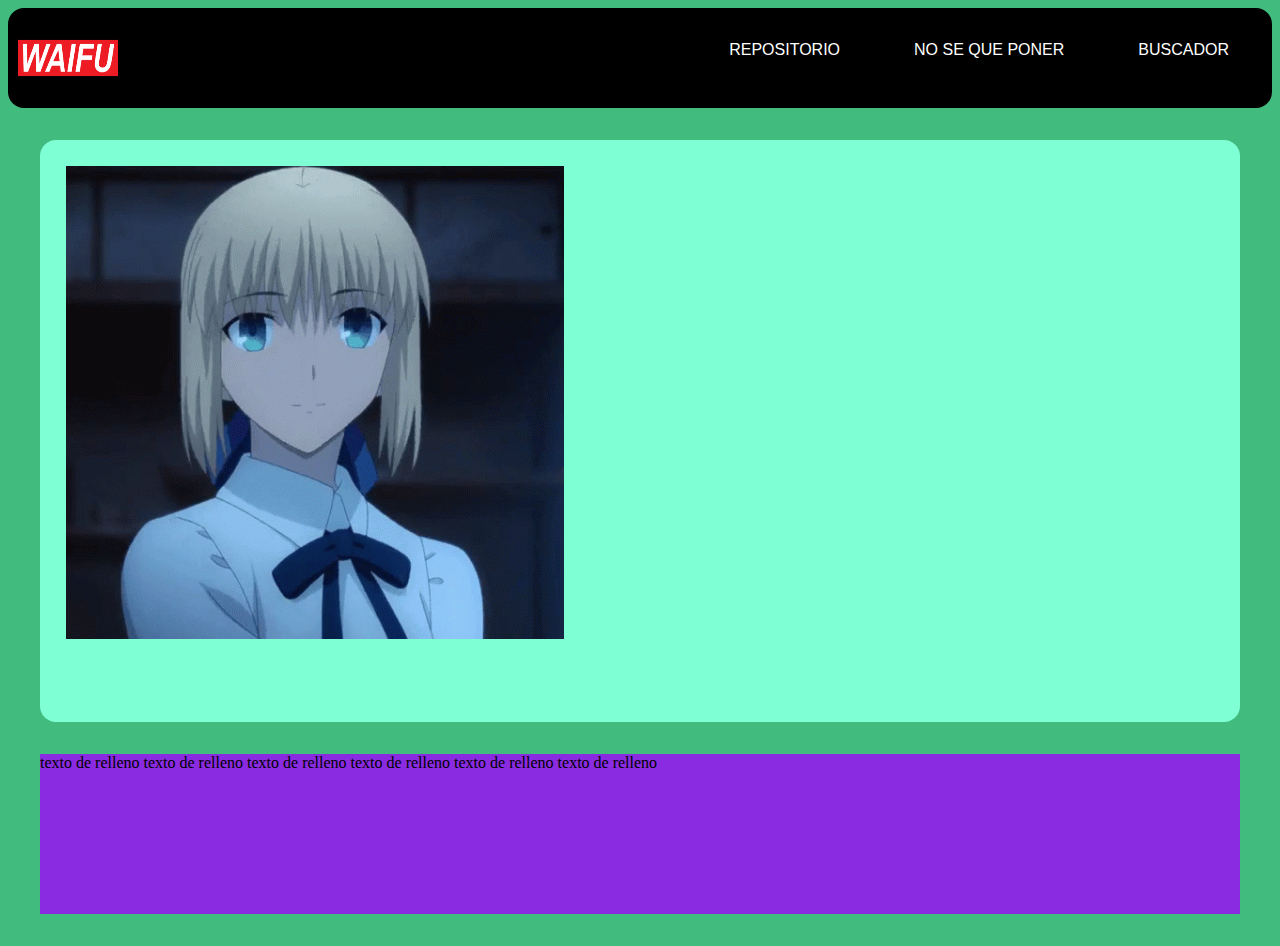
<file: index.html>
﻿<!DOCTYPE html>
<!-- esto es un comentario -->
<html>

<head>
	<link rel="shortcut icon" type="image/x-icon" href="Materials\waifu_head.jpg" />
	<title>Waifus</title>

	<meta charset="utf-8">
	<link rel="stylesheet" href="proyecto.css">
	<script src="script.js"></script>
</head>

<body>
	<!--Creando el header de la pagína donde va a ir la barra de navegación-->
	<header>
		<!--Barra de navegacion-->
		<div class="main_menu">
			<!--Logo de la página-->
			<IMG SRC="Materials\waifu.png" class="waifu_logo">

			<!--Creando barra de navegación-->
			<nav>
				<!--Creando una lista desordenada-->
				<ul>
					<!--Agregando elementos a la lista-->
					<li><a href="https://github.com/MrC0D/prueba">repositorio</a></li>
					<li><a href="https://github.com/jprm610">no se que poner</a></li>
					<li><a href="./prueba.html">Buscador</a></li>
				</ul>
			</nav>
		</div>
	</header>

	<!--Cuerpo de la pagina-->
	<div class="cuerpo">
		<div class="box">
			<div class="saber">
				<IMG SRC="Materials\saber.gif">
			</div>

			<div class="protection">
				<IMG SRC="Materials\waifu_protection.jpg">
			</div>
		</div>
			<!--
		<marquee direction="left" behavior="alternate" >
			¿quien disfruta mas el nopor los ciegos o los sordos?
			</marquee>
		-->
		</h2>
	</div>
<!--pie de pagina-->
	<div class="footer">
		texto de relleno
		texto de relleno
		texto de relleno
		texto de relleno
		texto de relleno
		texto de relleno
	</div>
</body>

</html>
</file>
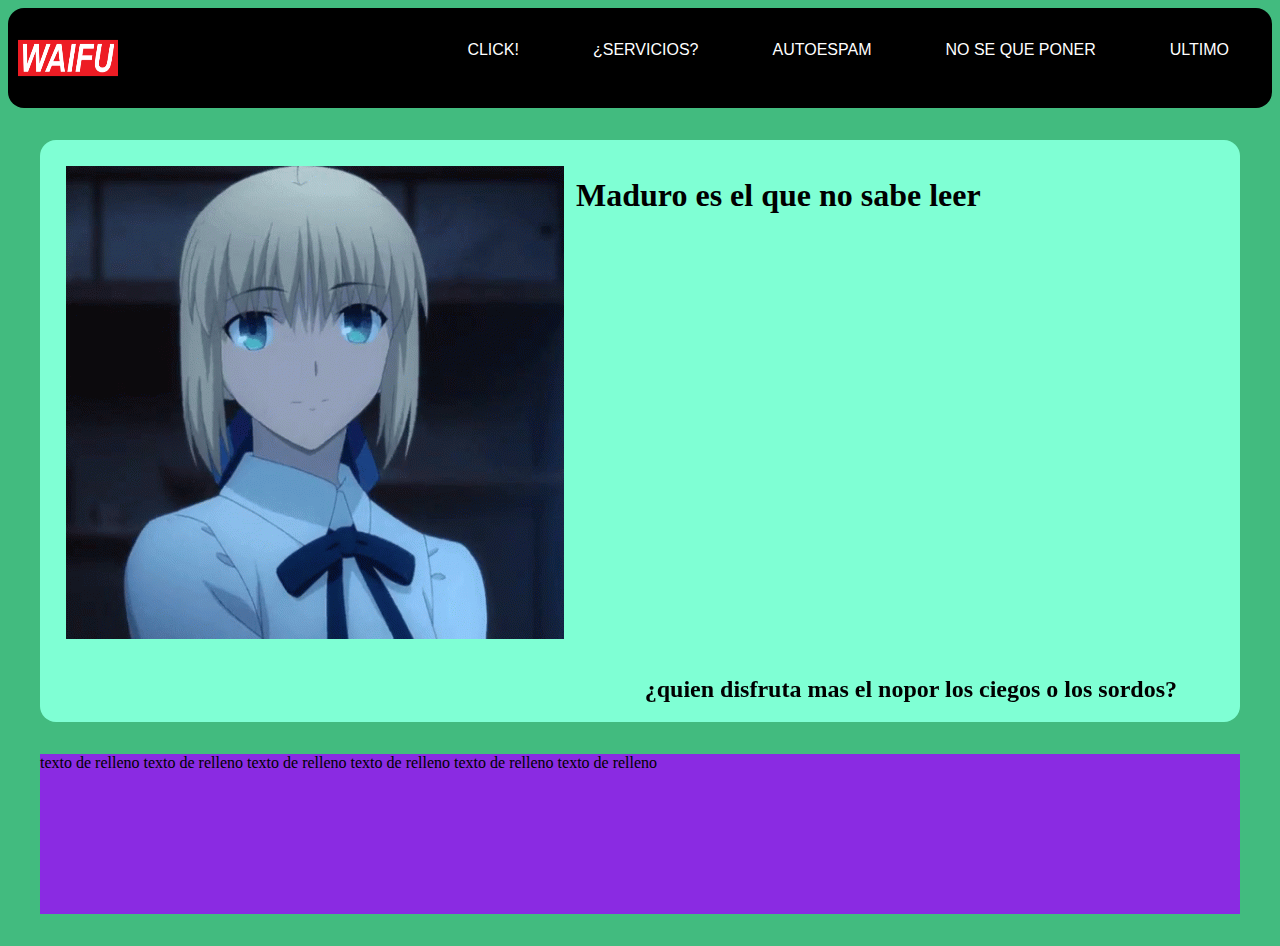
<file: proyecto.html>
﻿<!DOCTYPE html>
<!-- esto es un comentario -->
<html>

<head>

	<script src="script.js"></script>

	<meta charset="utf-8">
	<title>Proyecto</title>
	<link rel="stylesheet" href="proyecto.css">
</head>

<body>
	<!--Creando el header de la pagína donde va a ir la barra de navegación-->
	<header>
		<!--Barra de navegacion-->
		<div class="main_menu">
			<!--Logo de la página-->
			<IMG SRC="Materials\waifu.png" class="waifu_logo">

			<!--Creando barra de navegación-->
			<nav>
				<!--Creando una lista desordenada-->
				<ul>
					<!--Agregando elementos a la lista-->
					<li><a href="https://en.wikipedia.org/wiki/File:FateStayNightRin.png">Click!</a></li>
					<li><a href="#">¿servicios?</a></li>
					<li><a href="https://github.com/MrC0D/prueba">autoespam</a></li>
					<li><a href="https://github.com/jprm610">no se que poner</a></li>
					<li><a href="#">ultimo</a></li>
				</ul>
			</nav>
		</div>
	</header>

	<!--Cuerpo de la pagina-->
	<div class="cuerpo">
		<div class="box">
			<div class="saber">
				<IMG SRC="Materials\saber.gif">
			</div>

			<div class="protection">
				<IMG SRC="Materials\waifu_protection.jpg">
			</div>
		</div>

		<h1>Maduro es el que no sabe<span> leer</span></h1>
		<h2>
		<marquee direction="left" behavior="alternate" >¿quien disfruta mas el nopor los ciegos o los sordos?
			</marquee>
		</h2>
	</div>
<!--pie de pagina-->
	<div class="footer">
		texto de relleno
		texto de relleno
		texto de relleno
		texto de relleno
		texto de relleno
		texto de relleno
	</div>
</body>

</html>
</file>
<file: proyecto.css>
/*estilos del cuerpo de la pagina*/

body{
    background-color: rgb(66, 187, 127);
}

header{
    background-color: black;
/*¿bordes redondeados?*/
    border-radius: 1em;

}

/*Hacer que el header se mantenga del tama�o que requiera la barra de navegación*/
header::after{
    content: '';
    display: table;
    clear: both;
}

.waifu_logo{
    float: left;
    height: 100px;
    width: 100px;
    padding: 0px 10px;
}

/*
-------------------Navigation bar-----------
*/

nav{
    float: right;
}

nav ul{
    margin: 0;
    padding: 8px;
    list-style: none;
}

nav li{
    display: inline-block;
    margin: 0 35px;
    padding-top: 25px;
    position: relative;
}

nav a{
    color: #fff;
    font-family: 'Google Sans', Roboto,RobotoDraft,Helvetica,Arial,sans-serif;
    text-transform: uppercase;
    text-decoration: none;

}

nav a::before{
    content: '';
    display: block;
    height: 5px;
    top: 10px;
    width: 0%;
    background-color: white;
    position: absolute;
    transition: all ease-in-out 250ms;
}

nav a:hover::before{
    width: 100%;
}

/*
nav a:hover {
    color: rgb(0,255, 0);
    font-family: 'Gill Sans', 'Gill Sans MT', Calibri, 'Trebuchet MS', sans-serif;
    font-weight: 900;
    font-size: large;
}
*/

.cuerpo{
    background-color: aquamarine;
    margin: 2em;
    border-radius: 1em;
    padding: 1em;
    height: 550px;
}

.saber {
    height: 500px;
    width: 500px;
    padding: 10px;
}

.protection {
    display: none;
}

.box{
    position: relative;
    float: left;
}

.box .protection{
    position: absolute;
    left: 0;
    top: 0;
    display: none;
}

.box:hover .protection{
    display: block;
}

/*
body:hover{
   background-color: rgb(255, 0, 220);
}
*/

/*pie de pagina*/

.footer{
   background-color: blueviolet;
   margin: 2em;
   height: 10em;
   font-family: Georgia, 'Times New Roman', Times, serif;
}
</file>
